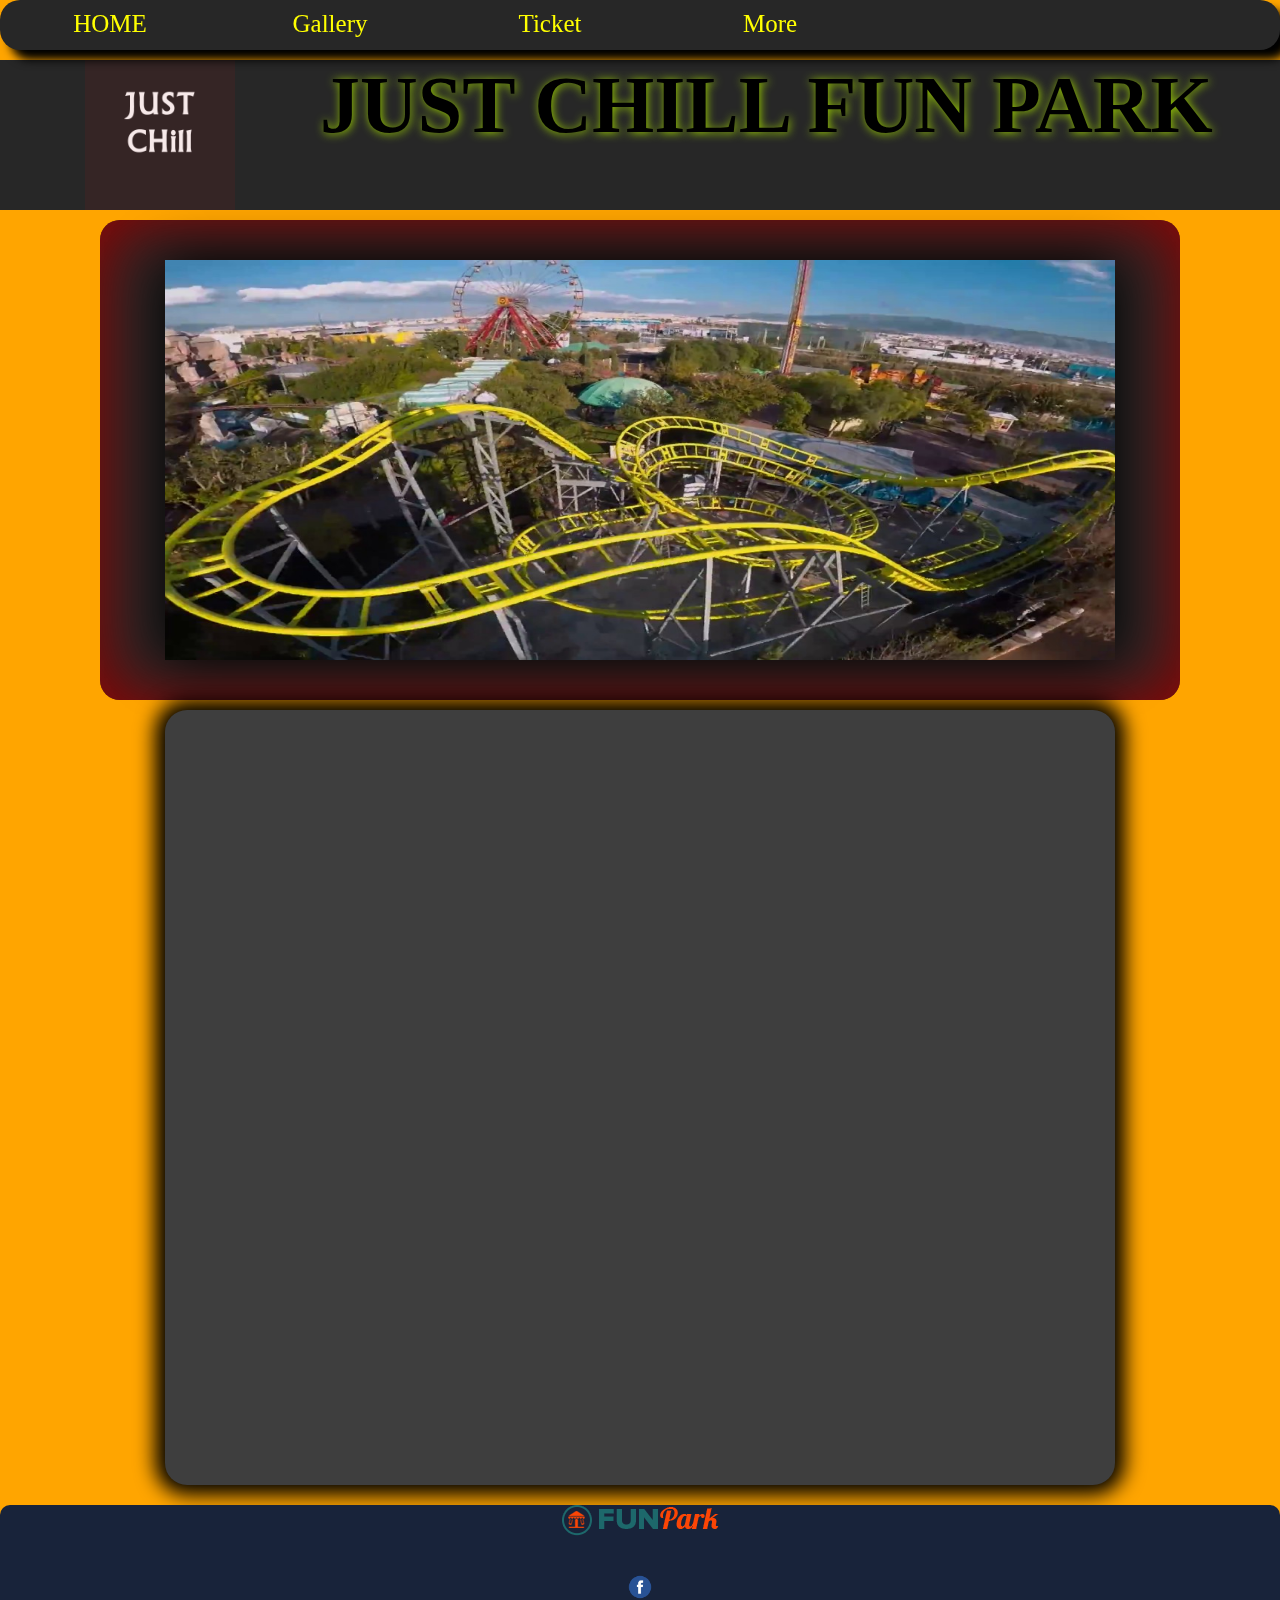
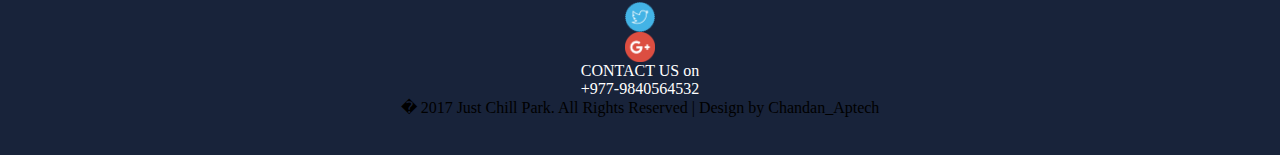
<file: INDEX/index.html>
﻿<!doctype html>
<html>
<head>
<meta charset="utf-8">
<title>Home</title>
<link href="style.css" rel="stylesheet" type="text/css">
<script language="javascript">
 var index=0;
 function picchange()
 {
 var pic=new  Array("1.jpg","2.jpg","3.jpg","4.jpg","5.jpg");
javascript.src=pic[index]
index++;
if(index>=5)
index=0;
}
setInterval("picchange()",1000)
</script>
</head>
<body>
<ul id="menu">
<a href="index.html"><li><font color="yellow">HOME</font></li></a>
<a href="gallery.html"><li><font color="yellow">Gallery</font></li></a>
<a href="ticket.html"><li><font color="yellow">Ticket</font></li></a>
<li><font color="yellow">More</font><ul>
<a href="facility.html"><li>Facility</li></a>
<a href="contact.html"><li>Contact</li></a>
<a href="timing.html"><li>Timings</li></a>
<a href="booking.html"><li>Online Booking</li></a>
</ul>
</li>
</ul>


</div>
<div class="top"><div class="topinsider1"><a href="index.html"><img src="../Images/logo.jpg" width="150px" height="150px" title="Home"></a></div><div class="topinsider2"><div id="font">JUST CHILL FUN PARK</div></div></div>
<div class="imgholder"><div class="imgholderins"><img src="../Images/maxresdefault.jpg" width="950" height="400" name="javascript"></div></div>
<div class="bodypt"></div>
<div class="footer">
<img src="../Images/2016-07-26-1.png"><br> <br>
<a href="https://www.facebook.com/"><img src="../Images/facebook-icon-preview-200x200.png" width="30" height="30" title="Facebook"></a>
<a href="https://twitter.com/"><img src="../Images/Designbolts-Minimalist-Social-Twitter-2.ico" width="30" height="30" title="Twitter"></a>
<a href="https://plus.google.com/"><img src="../Images/gmail-email-mail-logo-circle-material.png" width="30" height="30" title="Google+"></a>
<center><font color="#FFFFFF"><p>CONTACT US on</p>+977-9840564532</font></center>
<center><p>� 2017 Just Chill Park. All Rights Reserved | Design by Chandan_Aptech</p></center>
</div>

</body>
</html>
</file>
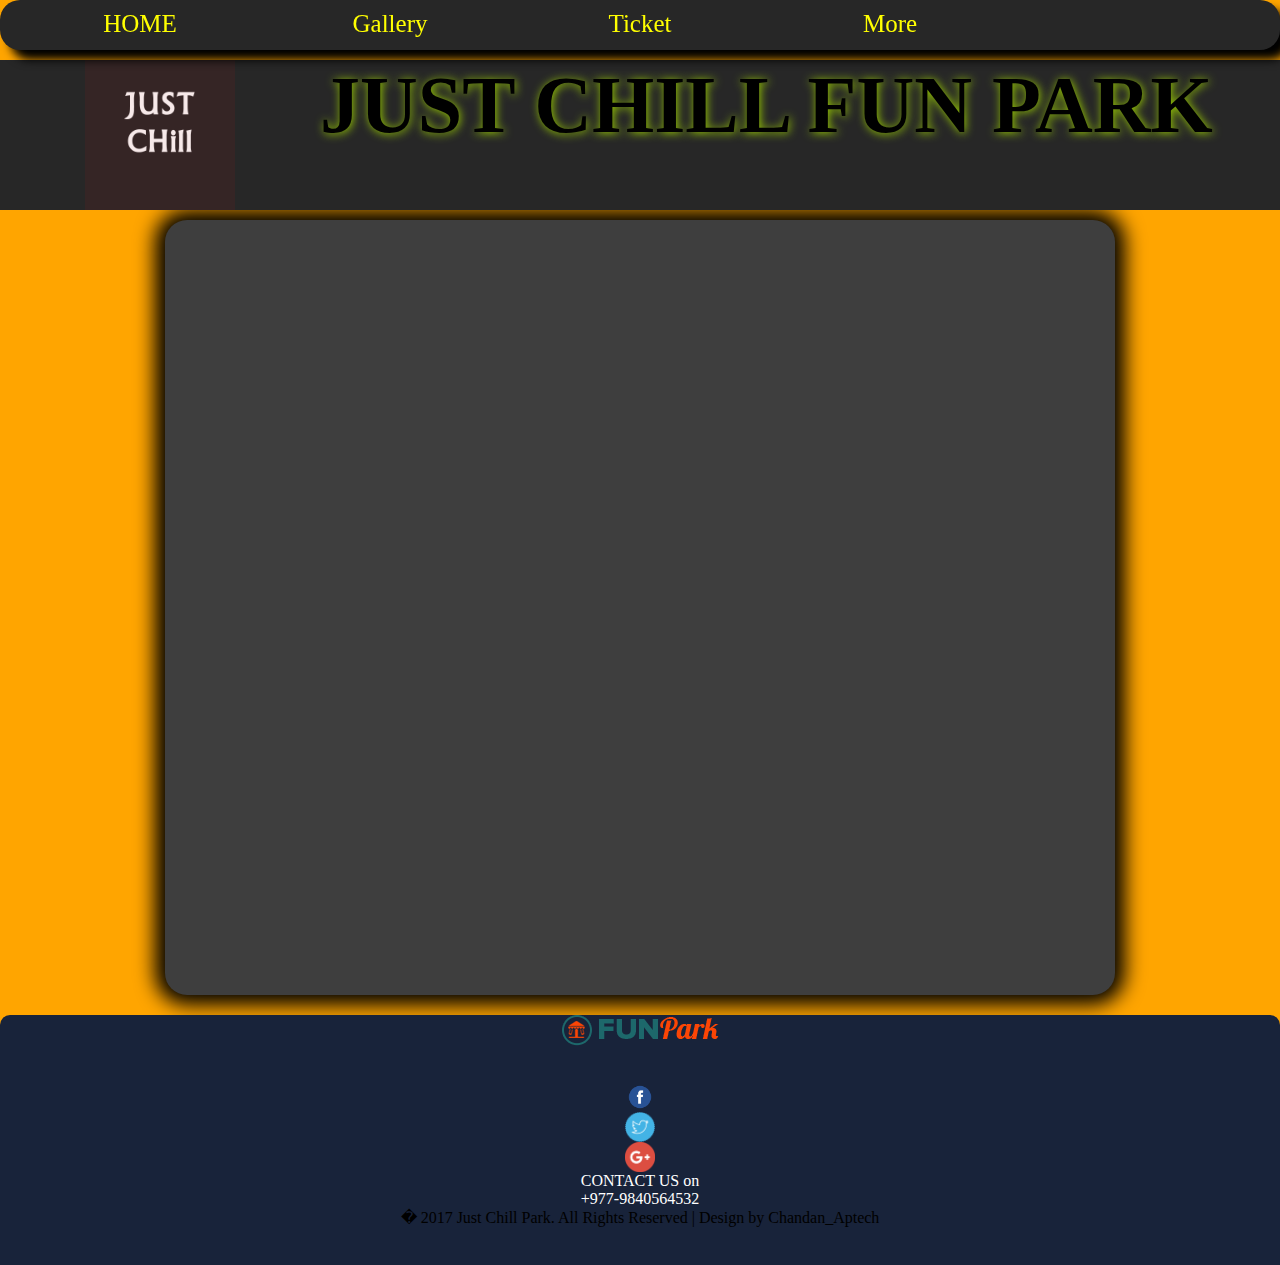
<file: INDEX/aboutus.html>
﻿<!doctype html>
<html>
<head>
<meta charset="utf-8">
<title>About Us</title>
<link href="style1.css" rel="stylesheet" type="text/css">
</head>
<body>
<ul id="menu">
<a href="index.html"><li><font color="yellow">HOME</font></li></a>
<a href="gallery.html"><li><font color="yellow">Gallery</font></li></a>
<a href="ticket.html"><li><font color="yellow">Ticket</font></li></a>
<li><font color="yellow">More</font><ul>
<a href="facility.html"><li>Facility</li></a>
<a href="contact.html"><li>Contact</li></a>
<a href="timing.html"><li>Timings</li></a>
<a href="booking.html"><li>Online Booking</li></a>
</ul>
</li>
</ul></div>
<div class="top"><div class="topinsider1"><a href="index.html"><img src="../Images/logo.jpg" width="150px" height="150px" title="Home"></a></div><div class="topinsider2"><div id="font">JUST CHILL FUN PARK</div></div></div>

<div class="bodypt"></div>
<div class="footer">
<img src="../Images/2016-07-26-1.png"><br> <br>
<a href="https://www.facebook.com/"><img src="../Images/facebook-icon-preview-200x200.png" width="30" height="30" title="Facebook"></a>
<a href="https://twitter.com/"><img src="../Images/Designbolts-Minimalist-Social-Twitter-2.ico" width="30" height="30" title="Twitter"></a>
<a href="https://plus.google.com/"><img src="../Images/gmail-email-mail-logo-circle-material.png" width="30" height="30" title="Google+"></a>
<center><font color="#FFFFFF"><p>CONTACT US on</p>+977-9840564532</font></center>
<center><p>� 2017 Just Chill Park. All Rights Reserved | Design by Chandan_Aptech</p></center>
</div>
</body>
</html>
</file>
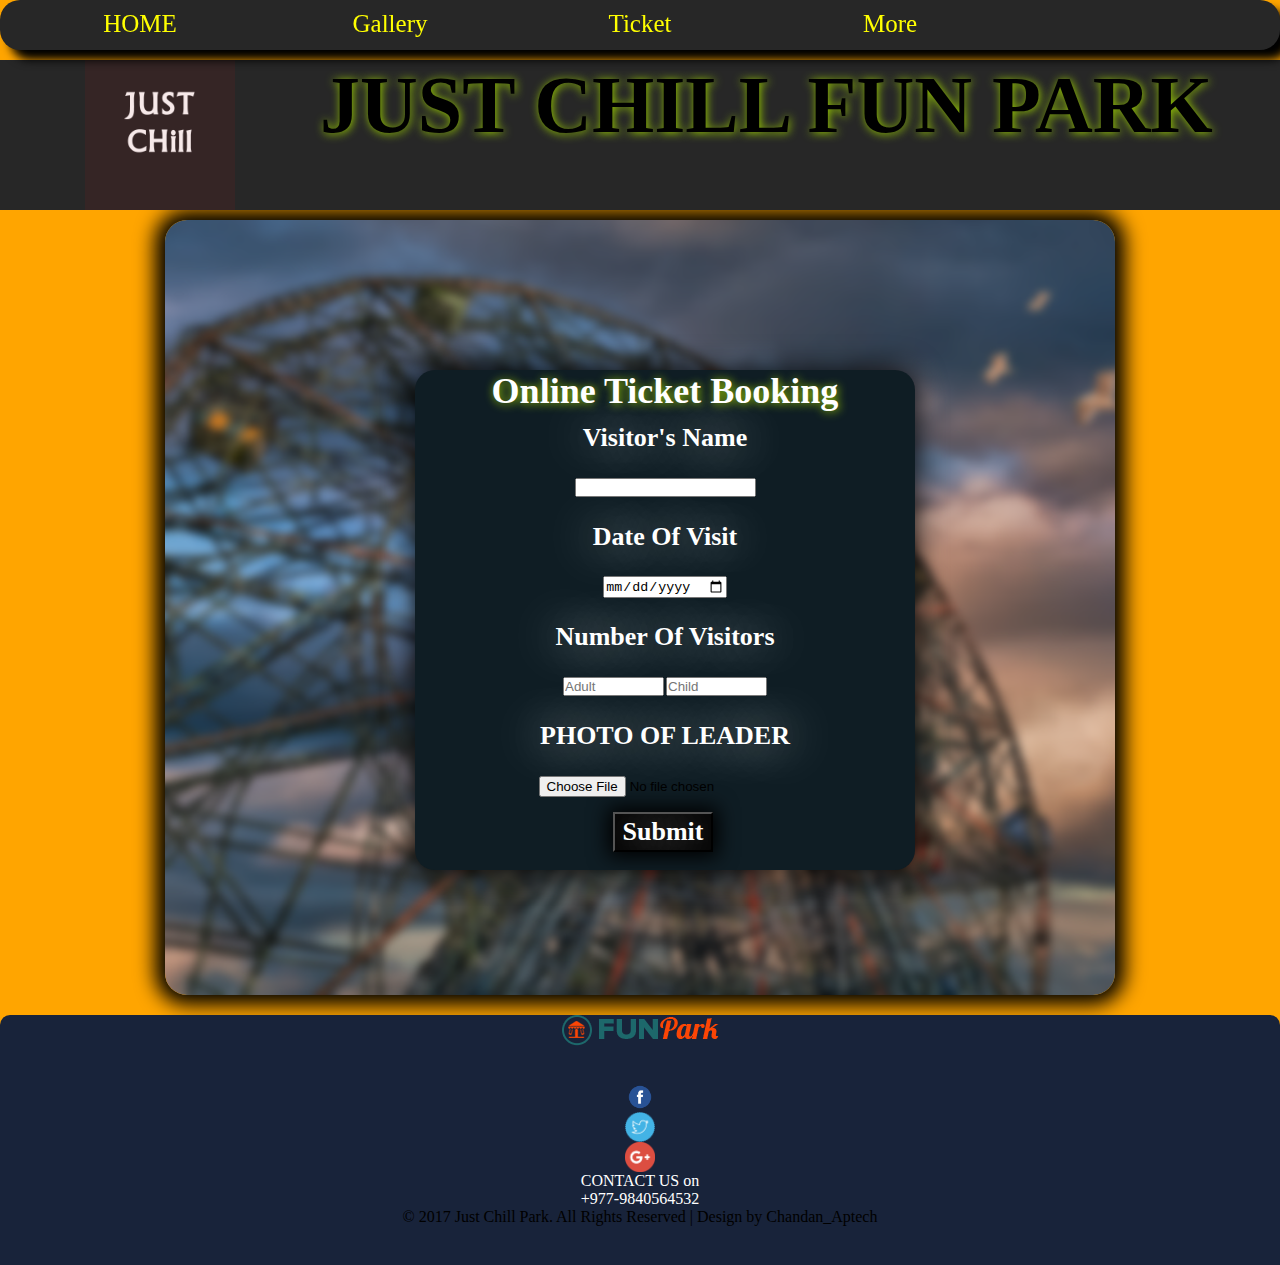
<file: INDEX/booking.html>
﻿<!doctype html>
<html>
<head>
<meta charset="utf-8">
<title>Booking</title>
<link href="style1.css" rel="stylesheet" type="text/css">
<script type="text/javascript">
function validate()
{
	var name,date1,num1,num2;
	name=form1.visitor.value
	date1=form1.date.value
	num1=form1.adult.value
	num2=form1.child.value
	if (name=="")
	{
		alert("Please Write Your Name")
		form1.name.focus()
	}
	else if(date1=="")
	{
	alert("Please Input The Date Of Visit")
	form1.date.focus()
}
else if(num1=="")
{
	alert("Please Input The Number Of Adults !!Else Input 0!!")
	form1.adult.focus()
	}
	else if(num2=="")
	{
		alert("Please Input The Number Of Children !!Else Input 0!!")
		form1.child.focus()
		}
		else
		{
			alert("Visit Us Soon")
		}
		
}
</script>
</head>
<body>
<ul id="menu">
<a href="index.html"><li><font color="yellow">HOME</font></li></a>
<a href="gallery.html"><li><font color="yellow">Gallery</font></li></a>
<a href="ticket.html"><li><font color="yellow">Ticket</font></li></a>
<li><font color="yellow">More</font><ul>
<a href="facility.html"><li>Facility</li></a>
<a href="contact.html"><li>Contact</li></a>
<a href="timing.html"><li>Timings</li></a>
<a href="booking.html"><li>Online Booking</li></a>
</ul>
</li>
</ul>
<div class="top"><div class="topinsider1"><a href="index.html"><img src="../Images/logo.jpg" width="150px" height="150px" title="Home"></a></div><div class="topinsider2"><div id="font">JUST CHILL FUN PARK</div></div></div>

	
	<div class="bodypt1">
<div class="ibook">
<div id="textins">
<center>Online Ticket Booking</center>
</div>

<form name="form1" onSubmit="validate()">
<table border="0" width="500" height="400" colspan="2">
<tr>
<td width="500" height="42" colspan="2">
<div id="textins1"><center>Visitor's Name</center></div>
</td>
</tr>

<tr>
<td width="500" height="42" colspan="2">
<center><input type="text" name="visitor" size="20">
</center>
</td></tr>

<tr>
<td width="500" height="42" colspan="2">
<div id="textins1"><center>Date Of Visit</center></div>
</td>
</tr>

<tr>
<td width="500" height="42" colspan="2">
<center><input type="date" name="date"></center></td>
</tr>

<tr>
<td width="500" height="42" colspan="2">
<div id="textins1"><center>Number Of Visitors</center></div>
</td>
</tr>

<tr>
<td width="250" height="42">
<input type="text" placeholder="Adult" size="10" name="adult" style="float:right">
</td>
<td width="250" height="42">
<input type="text" placeholder="Child" size="10" name="child">
</td>
</tr>

<tr>
<td width="500" height="42" colspan=2>
<div id="textins1"><center>PHOTO OF LEADER</center></div>
</td>
</tr>

<tr>
<td width="500" height="42" colspan="2">
<center><input type="file"></center>
</td>
</tr>
</table>

<center><input type="submit" name="submit" id="textins1" class="book"></center>
</form>
</div>
</div>




<div class="footer">
<img src="../Images/2016-07-26-1.png"><br> <br>
<a href="https://www.facebook.com/"><img src="../Images/facebook-icon-preview-200x200.png" width="30" height="30" title="Facebook"></a>
<a href="https://twitter.com/"><img src="../Images/Designbolts-Minimalist-Social-Twitter-2.ico" width="30" height="30" title="Twitter"></a>
<a href="https://plus.google.com/"><img src="../Images/gmail-email-mail-logo-circle-material.png" width="30" height="30" title="Google+"></a>
<center><font color="#FFFFFF"><p>CONTACT US on</p>+977-9840564532</font></center>
<center><p>© 2017 Just Chill Park. All Rights Reserved | Design by Chandan_Aptech</p></center>
</div>
</body>
</html>
</file>
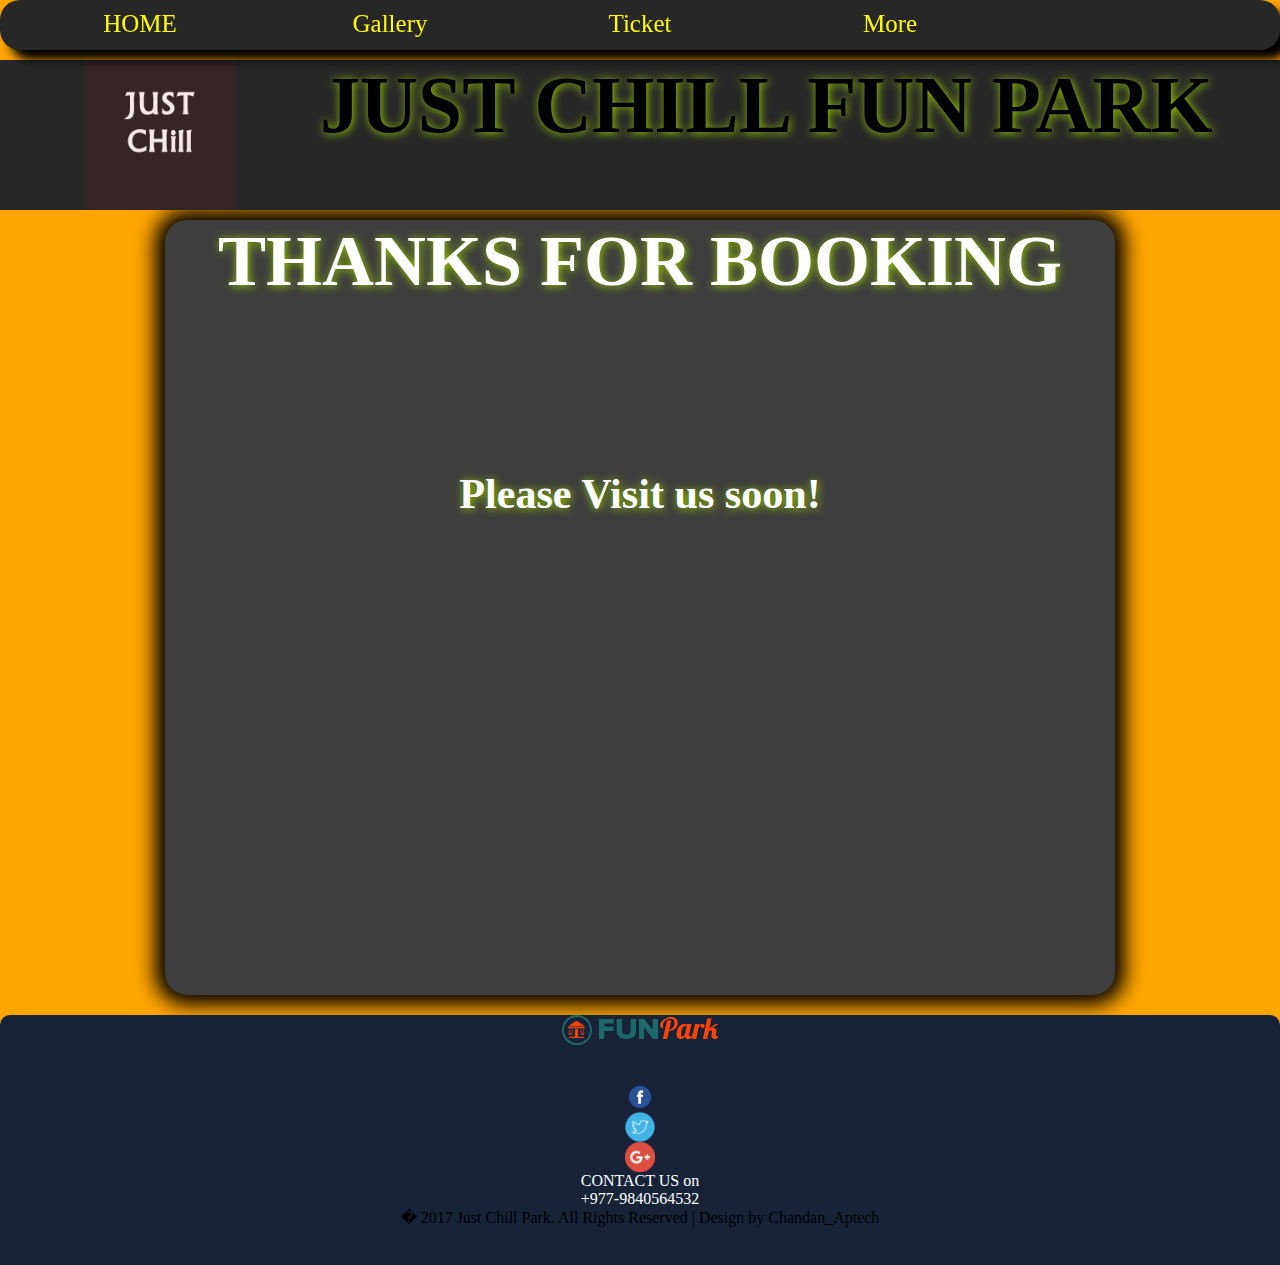
<file: INDEX/bookingdone.html>
﻿<!doctype html>
<html>
<head>
<meta charset="utf-8">
<title>About Us</title>
<link href="style1.css" rel="stylesheet" type="text/css">
</head>
<body>
<ul id="menu">
<a href="index.html"><li><font color="yellow">HOME</font></li></a>

<a href="gallery.html"><li><font color="yellow">Gallery</font></li></a>
<a href="ticket.html"><li><font color="yellow">Ticket</font></li></a>
<li><font color="yellow">More</font><ul>
<a href="facility.html"><li>Facility</li></a>
<a href="contact.html"><li>Contact</li></a>
<a href="timing.html"><li>Timings</li></a>
<a href="booking.html"><li>Online Booking</li></a>
</ul>
</li>
</ul></div>
<div class="top"><div class="topinsider1"><a href="index.html"><img src="../Images/logo.jpg" width="150px" height="150px" title="Home"></a></div><div class="topinsider2"><div id="font">JUST CHILL FUN PARK</div></div></div>

<div class="bodypt"><div id="textins" align="center"><h1>THANKS FOR BOOKING<br><br><br></h1><h3>Please Visit us soon!</h3></div></div>
<div class="footer">
<img src="../Images/2016-07-26-1.png"><br> <br>
<a href="https://www.facebook.com/"><img src="../Images/facebook-icon-preview-200x200.png" width="30" height="30" title="Facebook"></a>
<a href="https://twitter.com/"><img src="../Images/Designbolts-Minimalist-Social-Twitter-2.ico" width="30" height="30" title="Twitter"></a>
<a href="https://plus.google.com/"><img src="../Images/gmail-email-mail-logo-circle-material.png" width="30" height="30" title="Google+"></a>
<center><font color="#FFFFFF"><p>CONTACT US on</p>+977-9840564532</font></center>
<center><p>� 2017 Just Chill Park. All Rights Reserved | Design by Chandan_Aptech</p></center>
</div>
</body>
</html>
</file>
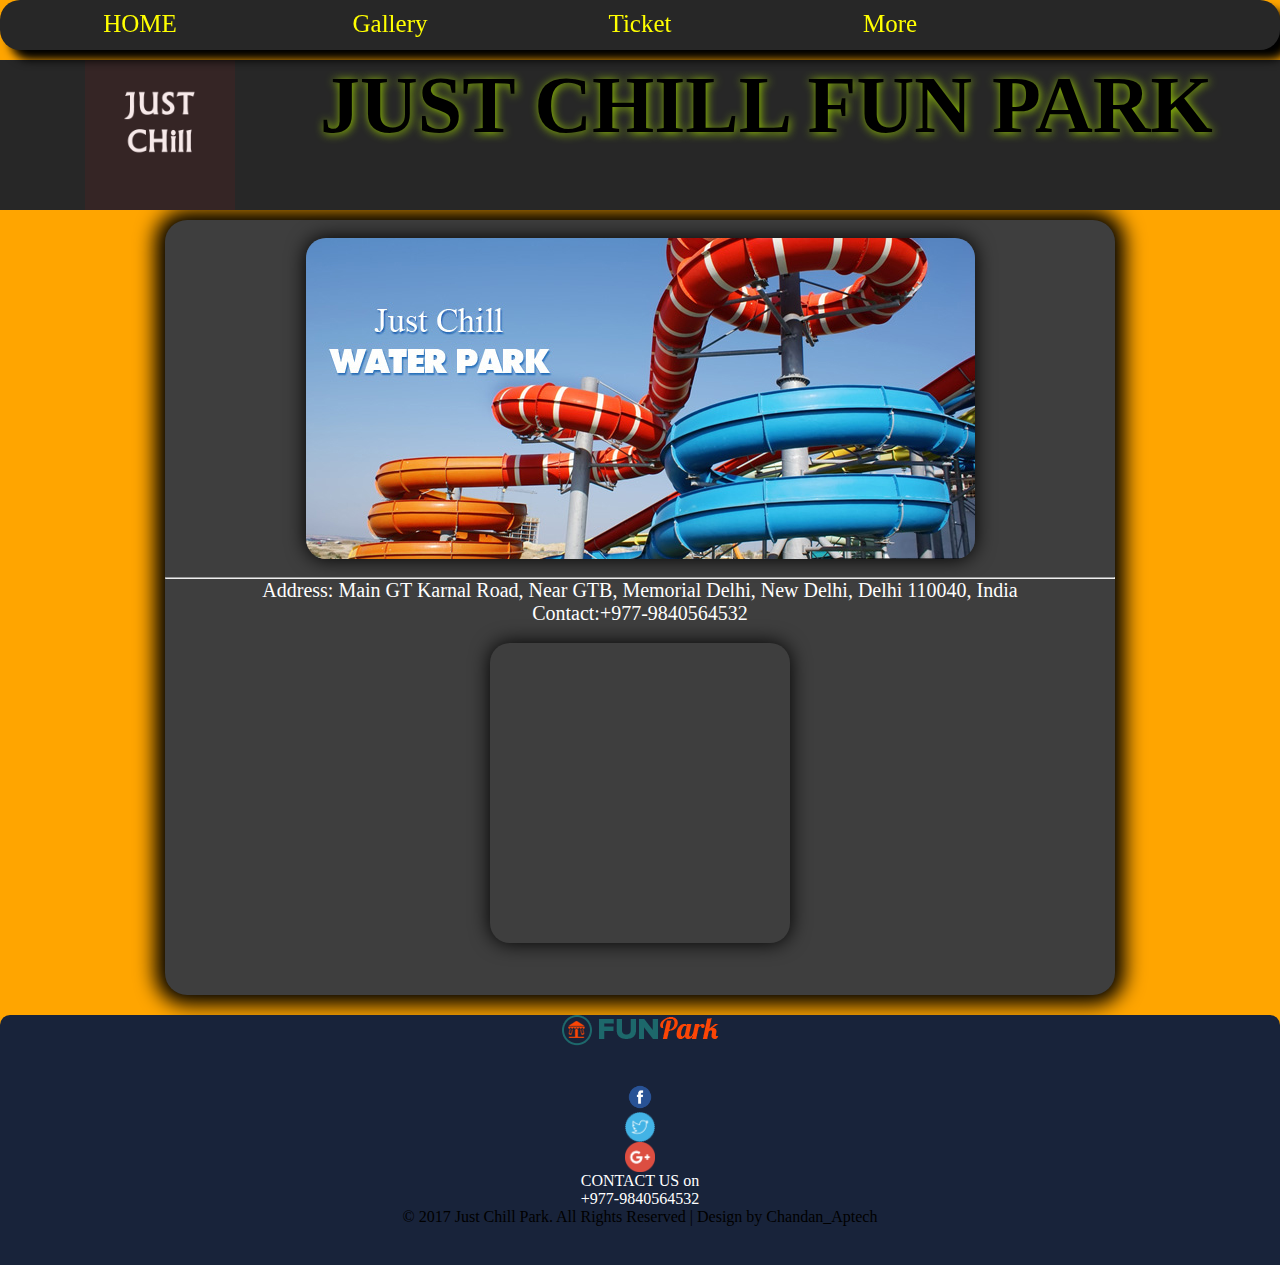
<file: INDEX/contact.html>
﻿<!doctype html>
<html>
<head>
<meta charset="utf-8">
<title>Contact</title>
<link href="style1.css" rel="stylesheet" type="text/css">
</head>
<body>
<ul id="menu">
<a href="index.html"><li><font color="yellow">HOME</font></li></a>
<a href="gallery.html"><li><font color="yellow">Gallery</font></li></a>
<a href="ticket.html"><li><font color="yellow">Ticket</font></li></a>
<li><font color="yellow">More</font><ul>
<a href="facility.html"><li>Facility</li></a>
<a href="contact.html"><li>Contact</li></a>
<a href="timing.html"><li>Timings</li></a>
<a href="booking.html"><li>Online Booking</li></a>
</ul>
</li>
</ul></div>
<div class="top"><div class="topinsider1"><a href="index.html"><img src="../Images/logo.jpg" width="150px" height="150px" title="Home"></a></div><div class="topinsider2"><div id="font">JUST CHILL FUN PARK</div></div></div>

<div class="bodypt"><br><img src="../Images/just-chill-water-park.jpg" style="border-radius:20px; box-shadow:0px 0px 20px #000"><br><hr><p align="center" id="inspt1232">Address: Main GT Karnal Road, Near GTB, Memorial Delhi, New Delhi, Delhi 110040, India</p>
<p align="center" id="inspt1232">Contact:+977-9840564532</p><br>
<center><iframe src="https://www.google.com/maps/embed?pb=!1m14!1m8!1m3!1d13978.390480424017!2d77.1286153439331!3d28.850837420040424!3m2!1i1024!2i768!4f13.1!3m3!1m2!1s0x0%3A0xab5c1be30d359586!2sJust+Chill+Water+%26+Fun+Park!5e0!3m2!1sen!2sus!4v1499835584048" width="300" height="300" frameborder="0" style="border:0; border-radius:20px; box-shadow:0px 0px 20px #000" allowfullscreen></iframe>
</center>
</div>
<div class="footer">
<img src="../Images/2016-07-26-1.png"><br> <br>
<a href="https://www.facebook.com/"><img src="../Images/facebook-icon-preview-200x200.png" width="30" height="30" title="Facebook"></a>
<a href="https://twitter.com/"><img src="../Images/Designbolts-Minimalist-Social-Twitter-2.ico" width="30" height="30" title="Twitter"></a>
<a href="https://plus.google.com/"><img src="../Images/gmail-email-mail-logo-circle-material.png" width="30" height="30" title="Google+"></a>
<center><font color="#FFFFFF"><p>CONTACT US on</p>+977-9840564532</font></center>
<center><p>© 2017 Just Chill Park. All Rights Reserved | Design by Chandan_Aptech</p></center>
</div>
</body>
</html>
</file>
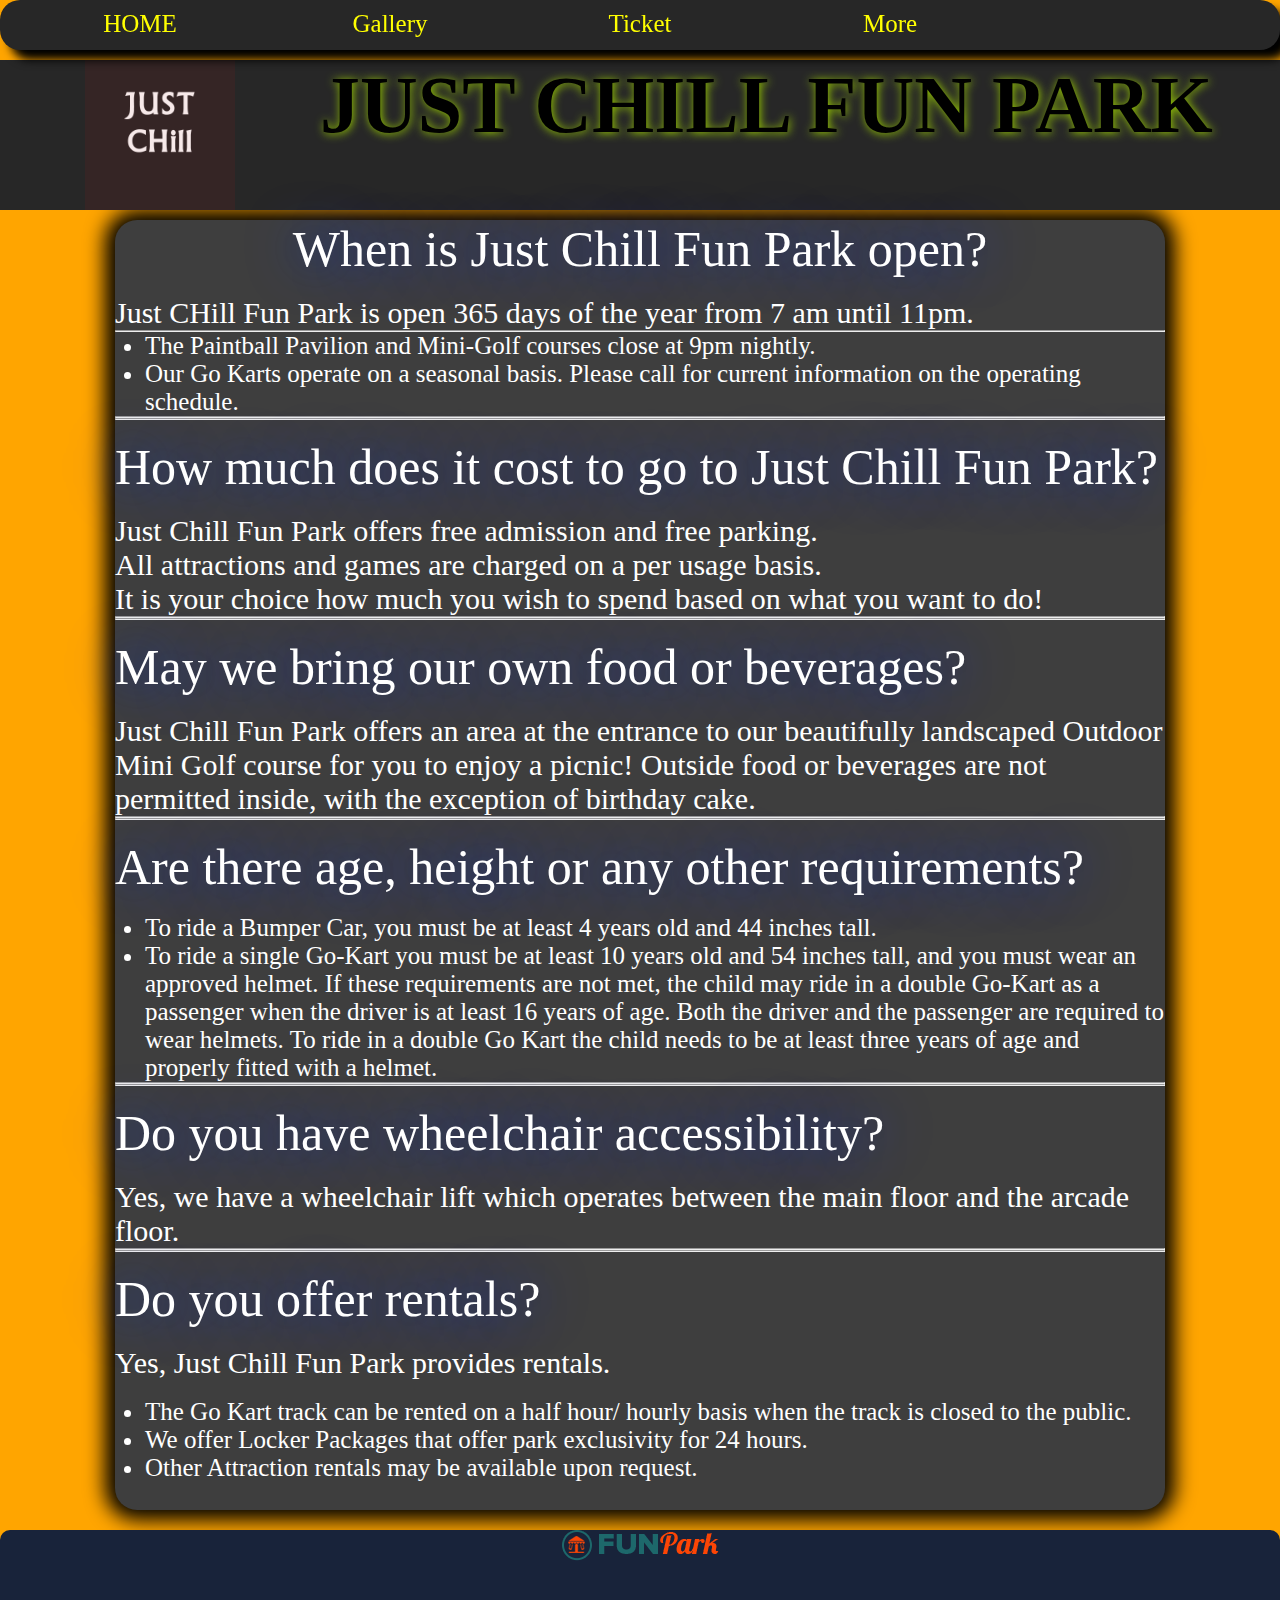
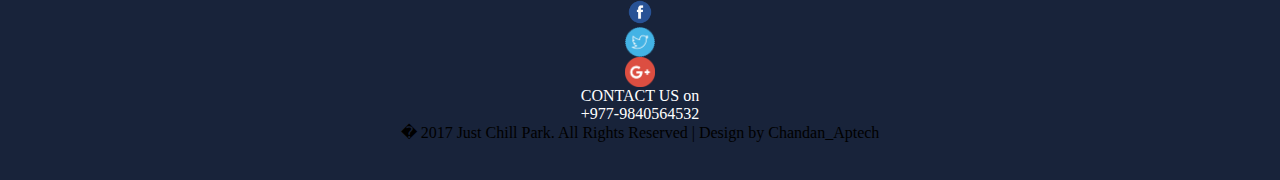
<file: INDEX/facility.html>
﻿<!doctype html>
<html>
<head>
<meta charset="utf-8">
<title>Facility</title>
<link href="style1.css" rel="stylesheet" type="text/css">
</head>
<body>
<ul id="menu">
<a href="index.html"><li><font color="yellow">HOME</font></li></a>
<a href="gallery.html"><li><font color="yellow">Gallery</font></li></a>
<a href="ticket.html"><li><font color="yellow">Ticket</font></li></a>
<li><font color="yellow">More</font><ul>
<a href="facility.html"><li>Facility</li></a>
<a href="contact.html"><li>Contact</li></a>
<a href="timing.html"><li>Timings</li></a>
<a href="booking.html"><li>Online Booking</li></a>
</ul>
</li>
</ul></div>
<div class="top"><div class="topinsider1"><a href="index.html"><img src="../Images/logo.jpg" width="150px" height="150px" title="Home"></a></div><div class="topinsider2"><div id="font">JUST CHILL FUN PARK</div></div></div>



<div class="bodypt2">
<div id="texfacil1"><center>When is Just Chill Fun Park open?</center></div><br>
<div id="textfacil2">Just CHill Fun Park is open 365 days of the year from 7 am until 11pm.</div><hr>
<ul id="textfacil3"> 
<li>The Paintball Pavilion and Mini-Golf courses close at 9pm nightly.</li>
<li>Our Go Karts operate on a seasonal basis. Please call for current information on the operating schedule.</li>
</ul>
<hr>
<hr>
<br>
<div id="texfacil1">How much does it cost to go to Just Chill Fun Park?</div><br>
<div id="textfacil2">Just Chill Fun Park offers free admission and free parking.<br> 
All attractions and games are charged on a per usage basis. <br>
It is your choice how much you wish to spend based on what you want to do!</div>
<hr>
<hr>
<br>
<div id="texfacil1">May we bring our own food or beverages?</div><br>
<div id="textfacil2">Just Chill Fun Park offers an area at the entrance to our beautifully landscaped Outdoor Mini Golf course for you to enjoy a picnic! Outside food or beverages are not permitted inside, with the exception of birthday cake. </div>
<hr>
<hr>
<br>
<div id="texfacil1">Are there age, height or any other requirements?</div><br>
<ul id="textfacil3">
<li>To ride a Bumper Car, you must be at least 4 years old and 44 inches tall.</li>
<li>To ride a single Go-Kart you must be at least 10 years old and 54 inches tall, and you must wear an approved helmet. If these requirements are not met, the child may ride in a double Go-Kart as a passenger when the driver is at least 16 years of age. Both the driver and the passenger are required to wear helmets. To ride in a double Go Kart the child needs to be at least three years of age and properly fitted with a helmet.</li>
</ul>
<hr>
<hr>
<br>
<div id="texfacil1">Do you have wheelchair accessibility?</div><br>
<div id="textfacil2">Yes, we have a wheelchair lift which operates between the main floor and the arcade floor. </div>
<hr>
<hr>
<br>
<div id="texfacil1">Do you offer rentals?</div><br>
<div id="textfacil2">Yes, Just Chill Fun Park provides rentals.</div><br>
<ul id="textfacil3">
<li>The Go Kart track can be rented on a half hour/ hourly basis when the track is closed to the public. </li>
<li>We offer Locker Packages that offer park exclusivity for 24 hours.</li>
<li>Other Attraction rentals may be available upon request.</li>
<br>
</ul>
</div>



<div class="footer">
<img src="../Images/2016-07-26-1.png"><br> <br>
<a href="https://www.facebook.com/"><img src="../Images/facebook-icon-preview-200x200.png" width="30" height="30" title="Facebook"></a>
<a href="https://twitter.com/"><img src="../Images/Designbolts-Minimalist-Social-Twitter-2.ico" width="30" height="30" title="Twitter"></a>
<a href="https://plus.google.com/"><img src="../Images/gmail-email-mail-logo-circle-material.png" width="30" height="30" title="Google+"></a>
<center><font color="#FFFFFF"><p>CONTACT US on</p>+977-9840564532</font></center>
<center><p>� 2017 Just Chill Park. All Rights Reserved | Design by Chandan_Aptech</p></center>
</div>

</body>
</html>
</file>
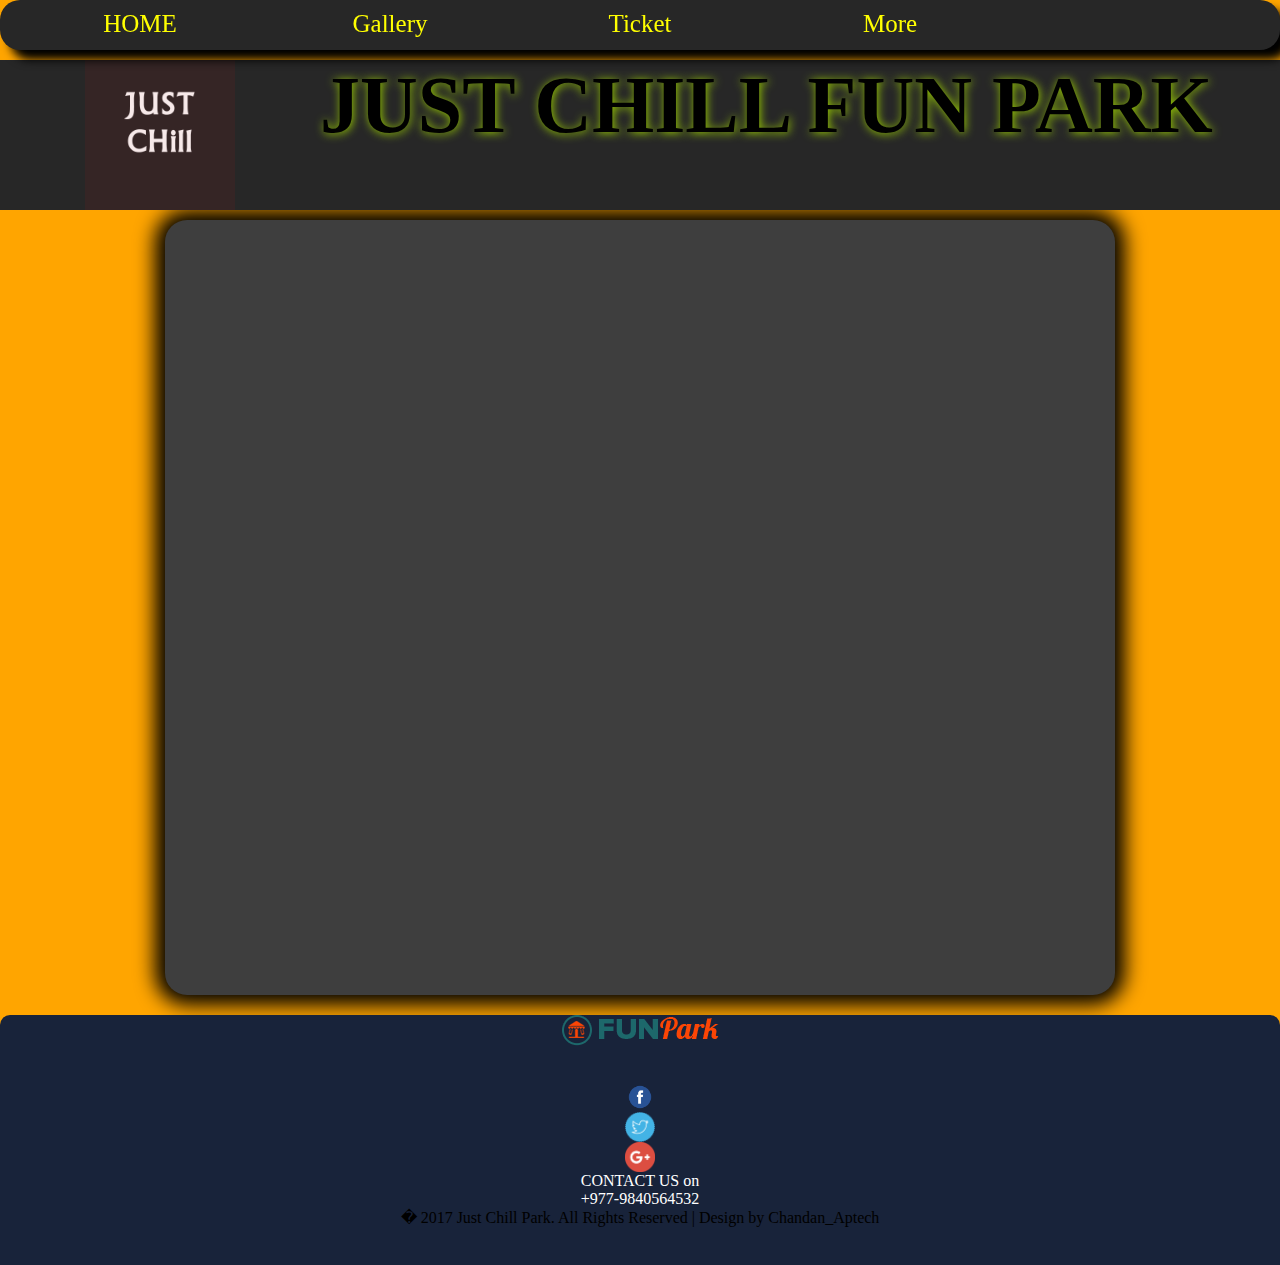
<file: INDEX/gallery.html>
﻿<!doctype html>
<html>
<head>
<meta charset="utf-8">
<title>Gallery</title>
<link href="style1.css" rel="stylesheet" type="text/css">
</head>
<body>
<ul id="menu">
<a href="index.html"><li><font color="yellow">HOME</font></li></a>
<a href="gallery.html"><li><font color="yellow">Gallery</font></li></a>
<a href="ticket.html"><li><font color="yellow">Ticket</font></li></a>
<li><font color="yellow">More</font><ul>
<a href="facility.html"><li>Facility</li></a>
<a href="contact.html"><li>Contact</li></a>
<a href="timing.html"><li>Timings</li></a>
<a href="booking.html"><li>Online Booking</li></a>
</ul>
</li>
</ul></div>
<div class="top"><div class="topinsider1"><a href="index.html"><img src="../Images/logo.jpg" width="150px" height="150px" title="Home"></a></div><div class="topinsider2"><div id="font">JUST CHILL FUN PARK</div></div></div>

<div class="bodypt">

</div>
<div class="footer">
<img src="../Images/2016-07-26-1.png"><br> <br>
<a href="https://www.facebook.com/"><img src="../Images/facebook-icon-preview-200x200.png" width="30" height="30" title="Facebook"></a>
<a href="https://twitter.com/"><img src="../Images/Designbolts-Minimalist-Social-Twitter-2.ico" width="30" height="30" title="Twitter"></a>
<a href="https://plus.google.com/"><img src="../Images/gmail-email-mail-logo-circle-material.png" width="30" height="30" title="Google+"></a>
<center><font color="#FFFFFF"><p>CONTACT US on</p>+977-9840564532</font></center>
<center><p>� 2017 Just Chill Park. All Rights Reserved | Design by Chandan_Aptech</p></center>
</div>

</body>
</html>
</file>
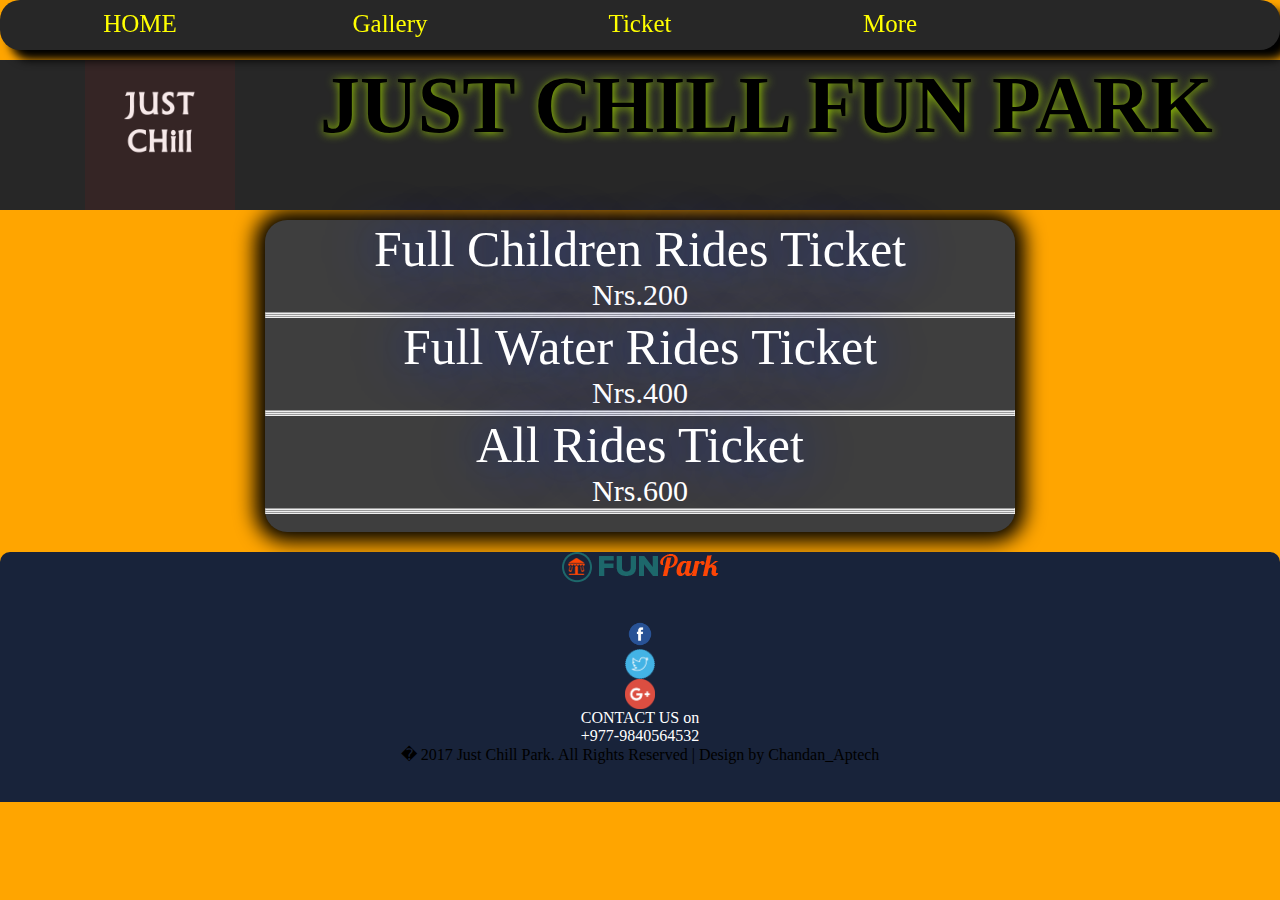
<file: INDEX/ticket.html>
﻿<!doctype html>
<html>
<head>
<meta charset="utf-8">
<title>Ticket</title>
<link href="style1.css" rel="stylesheet" type="text/css">
</head>
<body>
<ul id="menu">
<a href="index.html"><li><font color="yellow">HOME</font></li></a>
<a href="gallery.html"><li><font color="yellow">Gallery</font></li></a>
<a href="ticket.html"><li><font color="yellow">Ticket</font></li></a>
<li><font color="yellow">More</font><ul>
<a href="facility.html"><li>Facility</li></a>
<a href="contact.html"><li>Contact</li></a>
<a href="timing.html"><li>Timings</li></a>
<a href="booking.html"><li>Online Booking</li></a>
</ul>
</li>
</ul>
<div class="top"><div class="topinsider1"><a href="index.html"><img src="../Images/logo.jpg" width="150px" height="150px" title="Home"></a></div><div class="topinsider2"><div id="font">JUST CHILL FUN PARK</div></div></div>

<div class="bodypt3"><center>
<div id="texfacil1">Full Children Rides Ticket</div>
<div id="textfacil2">Nrs.200</div><hr><hr><hr>
<div id="texfacil1">Full Water Rides Ticket</div>
<div id="textfacil2">Nrs.400</div><hr><hr><hr>
<div id="texfacil1">All Rides Ticket</div>
<div id="textfacil2">Nrs.600</div><hr><hr><hr><br>


</center>
</div>
<div class="footer">
<img src="../Images/2016-07-26-1.png"><br> <br>
<a href="https://www.facebook.com/"><img src="../Images/facebook-icon-preview-200x200.png" width="30" height="30" title="Facebook"></a>
<a href="https://twitter.com/"><img src="../Images/Designbolts-Minimalist-Social-Twitter-2.ico" width="30" height="30" title="Twitter"></a>
<a href="https://plus.google.com/"><img src="../Images/gmail-email-mail-logo-circle-material.png" width="30" height="30" title="Google+"></a>
<center><font color="#FFFFFF"><p>CONTACT US on</p>+977-9840564532</font></center>
<center><p>� 2017 Just Chill Park. All Rights Reserved | Design by Chandan_Aptech</p></center>
</div>

</body>
</html>
</file>
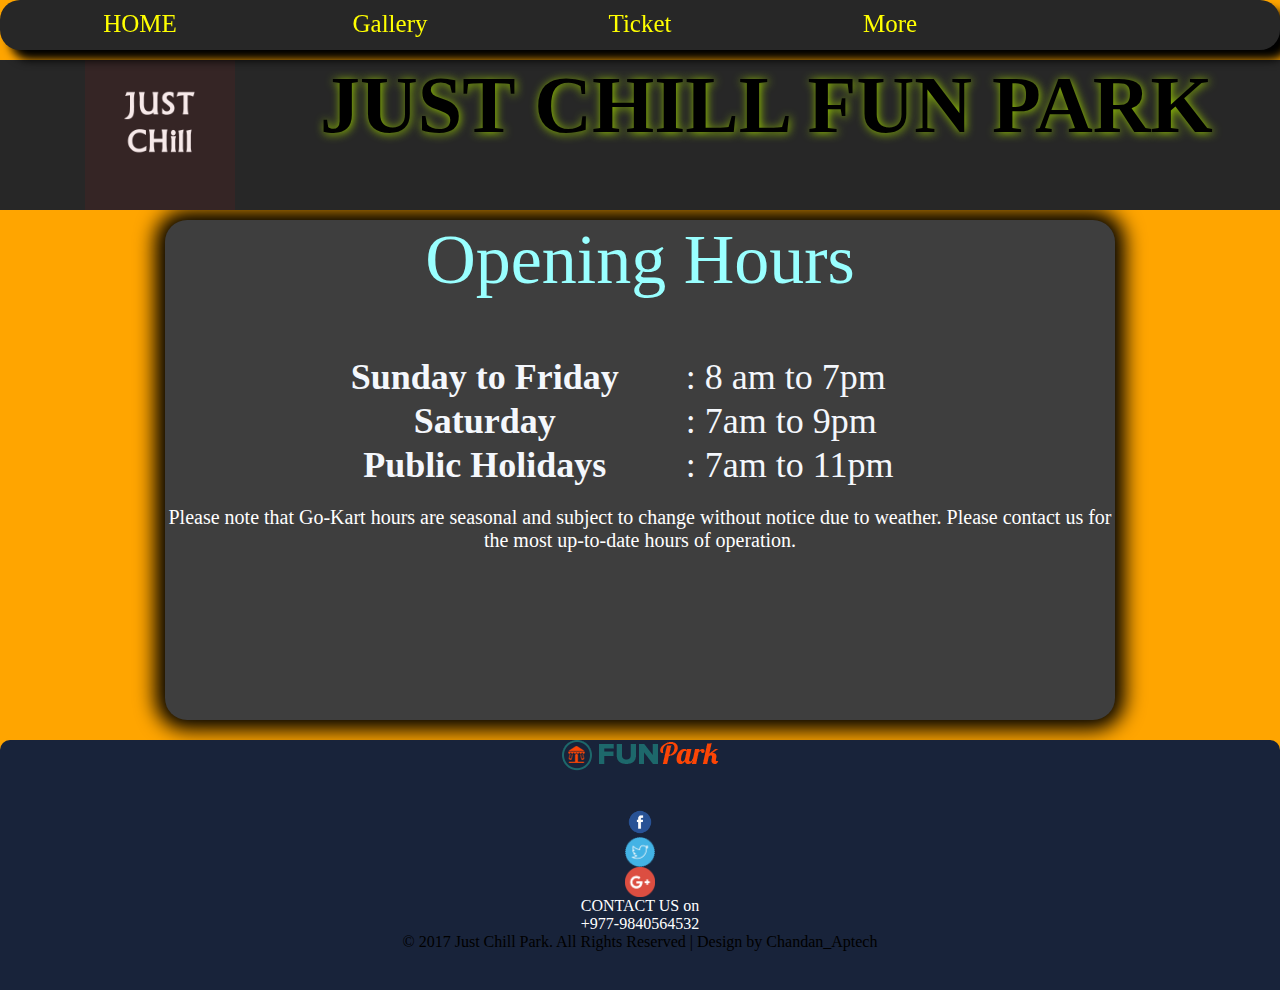
<file: INDEX/timing.html>
﻿<!doctype html>
<html>
<head>
<meta charset="utf-8">
<title>Timing</title>
<link href="style1.css" rel="stylesheet" type="text/css">
</head>
<body>
<ul id="menu">
<a href="index.html"><li><font color="yellow">HOME</font></li></a>
<a href="gallery.html"><li><font color="yellow">Gallery</font></li></a>
<a href="ticket.html"><li><font color="yellow">Ticket</font></li></a>
<li><font color="yellow">More</font><ul>
<a href="facility.html"><li>Facility</li></a>
<a href="contact.html"><li>Contact</li></a>
<a href="timing.html"><li>Timings</li></a>
<a href="booking.html"><li>Online Booking</li></a>
</ul>
</li>
</ul>
<div class="top"><div class="topinsider1"><a href="index.html"><img src="../Images/logo.jpg" width="150px" height="150px" title="Home"></a></div><div class="topinsider2"><div id="font">JUST CHILL FUN PARK</div></div></div>

<div class="bodypt12"><center><div id="inspt123">Opening Hours</div><br><br><br>
<table style="width:75%" id="timing">
<tr>
<th>Sunday to Friday</th>
<td>: 8 am to 7pm</td>
</tr>
<tr>
<th>Saturday</th>
<td>: 7am to 9pm</td>
</tr>
<tr>
<th>Public Holidays</th>
<td>: 7am to 11pm</td>
</table>
<br>
<p id="inspt1232">
Please note that Go-Kart hours are seasonal and subject to change without notice due to weather.  Please contact us for the most up-to-date hours of operation.</p>
</center></div>
<div class="footer">
<img src="../Images/2016-07-26-1.png"><br> <br>
<a href="https://www.facebook.com/"><img src="../Images/facebook-icon-preview-200x200.png" width="30" height="30" title="Facebook"></a>
<a href="https://twitter.com/"> <img src="../Images/Designbolts-Minimalist-Social-Twitter-2.ico" width="30" height="30" title="Twitter">
</a>
<a href="https://plus.google.com/"><img src="../Images/gmail-email-mail-logo-circle-material.png" width="30" height="30" title="Google+"></a>
<center><font color="#FFFFFF"><p>CONTACT US on</p>+977-9840564532</font></center>
<center><p>© 2017 Just Chill Park. All Rights Reserved | Design by Chandan_Aptech</p></center>
</div>

</body>
</html>
</file>
<file: INDEX/style.css>
@charset "utf-8";
/* CSS Document */
*{
	margin:0px auto;
	padding:0px;
}
body{
	background:orange;
}
#menu{
	width:100%;
	height:50px;
	background-color:#272727;
	border-radius:20px;
	box-shadow:10px 10px 10px #000;
	margin-bottom:20px;
	position:fixed;
	
}

#menu li
{
	margin-top:10px;
	height:30px;
	width:220px;
	font-size:25px;
	text-align:center;
	list-style:none;
	float:left;
	-webkit-transition:all 1s ease;
	-moz-transition:all 1s ease;
	-o-transition:all 1s ease;
	-ms-transition:all 1s ease;
	border-radius:10px;
}

#menu li:hover
{
	background-color:black;
	color:white;
	box-shadow:0px 0px 50px white;
	-webkit-transform:scale(1.05);
	-moz-transform:scale(1.05);
}

#menu li ul
{
	float:left;
	display:none;
	list-style:none;
}

#menu li:hover ul
{
	display:block;
	padding:0px;
	margin:0px;
	background-color:grey;
	box-shadow:5px 5px 10px black;
}
.top{
	width:100%;
	height:150px;
	background-color:#272727;
	margin:60px 0px 10px 0px;
	float:left;
}
.topinsider1{
	width:25%;
	height:150px;
	float:left;
}
.topinsider2{
	width:75%;
	height:150px;
	float:left;
}
#font{
	font-family:Impact;
	font-size:500%;
	color:#000;
	font-weight:900;
	text-shadow:1px 1px 10px #9C0;
	text-decoration:blink
}
.imgholder{
	width:1000px;
	height:400px;
	background-color:#272727;
	border-radius:20px;
	float:none;
	margin-bottom:10px;
	clear:left;
	padding:40px;
	box-shadow:inset 0px 0px 70px #900;
}
.imgholderins{
	width:950px;
	height:400px;
	background-color:#FFF;
	float:none;
	box-shadow:0px 0px 50px #000;
}
.bodypt{
	width: 950px;
	height: 775px;
	background-color: #3E3E3E;
	border-radius: 22px;
	box-shadow: 0px 0px 20px 10px #000;
	float: none;
	clear:left;
}
.footer{
	width:100%;
	height:250px;
	background-color:#18233A;
	border-top-left-radius:10px;
	border-top-right-radius:10px;
	float:left;
	margin-top:20px;
}
img {
    display: block;
    margin:0px auto;
}
</file>
<file: INDEX/style1.css>
@charset "utf-8";
/* CSS Document */
*{
	margin:0px auto;
	padding:0px;
}
body{
	background:orange;
}
#menu{
	width:100%;
	height:50px;
	background-color:#272727;
	border-radius:20px;
	box-shadow:10px 10px 10px #000;
	margin-bottom:20px;
	position:fixed;
}
#menu li
{
	margin-top:10px;
	height:30px;
	width:220px;
	font-size:25px;
	text-align:center;
	list-style:none;
	float:left;
	-webkit-transition:all 1s ease;
	-moz-transition:all 1s ease;
	-o-transition:all 1s ease;
	-ms-transition:all 1s ease;
	border-radius:10px;
	
}

#menu li:hover
{
	background-color:black;
	color:white;
	box-shadow:0px 0px 50px white;
	-webkit-transform:scale(1.05);
	-moz-transform:scale(1.05);
	margin:0px 20px 0px 0px;
}

#menu li ul
{
	float:left;
	display:none;
	list-style:none;
	
}

#menu li:hover ul
{
	display:block;
	padding:0px;
	
	background-color:grey;
	box-shadow:5px 5px 10px black;
}


.top{
	width:100%;
	height:150px;
	background-color:#272727;
	margin:60px 0px 10px 0px;
	float:left;
}
.topinsider1{
	width:25%;
	height:150px;
	float:left;
}
.topinsider2{
	width:75%;
	height:150px;
	float:left;
	
}
#font{
	font-family:Impact;
	font-size:500%;
	color:#000;
	font-weight:900;
	text-shadow:1px 1px 10px #9C0;
	text-decoration:blink;
}
.bodypt{
	width: 950px;
	height: 775px;
	background-color: #3E3E3E;
	border-radius: 22px;
	box-shadow: 0px 0px 20px 10px #000;
	float: none;
	clear:left;


}
.footer{
	width:100%;
	height:250px;
	background-color:#18233A;
	border-top-left-radius:10px;
	border-top-right-radius:10px;
	float:left;
	margin-top:20px;
}
img{
    display: block;
    margin:0px auto;
}
.ibook
{
	width:500px;
	height:500px;
	background-color:#0F1D24;
	float:left;
	margin:150px 0px 0px 250px;
	border-radius:20px;
	box-shadow:0px 0px 30px #000;
}
#textins
{
	font-family:serif;
	color:#FFF;
	font-size:36px;
	font-weight:900;
	text-shadow:1px 1px 10px #9C0;
	text-decoration:blink;
}
#textins1
{
	font-family:serif;
	color:#FFF;
	font-size:26px;
	font-weight:900;
	text-shadow:0px 0px 50px #FFF;
}

.bodypt1{
	width: 950px;
	height: 775px;
	background-image:url(../Images/BigWheel.png);
	border-radius: 22px;
	box-shadow: 0px 0px 20px 10px #000;
	float: none;
	clear:left;
}

.book
{
	width:100px;
	height:40px;
	float:left;
	background-color:#000;
	margin-left:198px;
	padding:0px;
	box-shadow:0px 0px 20px 5px #000;
}
.book:hover
{
	background-color:#06F;
	color:white;
	box-shadow:0px 0px 20px 5px white;
	-webkit-transform:scale(1.05);
	-moz-transform:scale(1.05);
	-o-transform:scale(1.05);
}

#inspt123
{
	font-family:comic sans ms;
	font-size:70px;
	color:#9FF;
}


#timing
{
 font-family:Gotham;
 font-size:36px;
 color:#F4F7FC;
}


.bodypt12{
	width: 950px;
	height: 500px;
	background-color: #3E3E3E;
	border-radius: 22px;
	box-shadow: 0px 0px 20px 10px #000;
	float: none;
	clear:left;


}

#inspt1232
{
	font-family:comic sans ms;
	font-size:20px;
	color:#FFF;
}
#texfacil1
{ 
font-family:Backtalk Serif BTN;
 font-size:50px;
 color:#FFF;
 text-shadow:0px 0px 50px #03C;
	}
	
#textfacil2
{
	font-family:Backtalk Serif BTN;
	font-size:30px;
	color:#FFF;
	}
	#textfacil3
{
	font-family:Backtalk Serif BTN;
	font-size:25px;
	color:#FFF;
	}
li
	{
		margin-left:30px;
	}
	
	.bodypt2{
	width: 1050px;
	height: auto;
	background-color: #3E3E3E;
	border-radius: 22px;
	box-shadow: 0px 0px 20px 10px #000;
	float: none;
	clear:left;
}
	.bodypt3{
	width: 750px;
	height: auto;
	background-color: #3E3E3E;
	border-radius: 22px;
	box-shadow: 0px 0px 20px 10px #000;
	float: none;
	clear:left;
}
</file>
